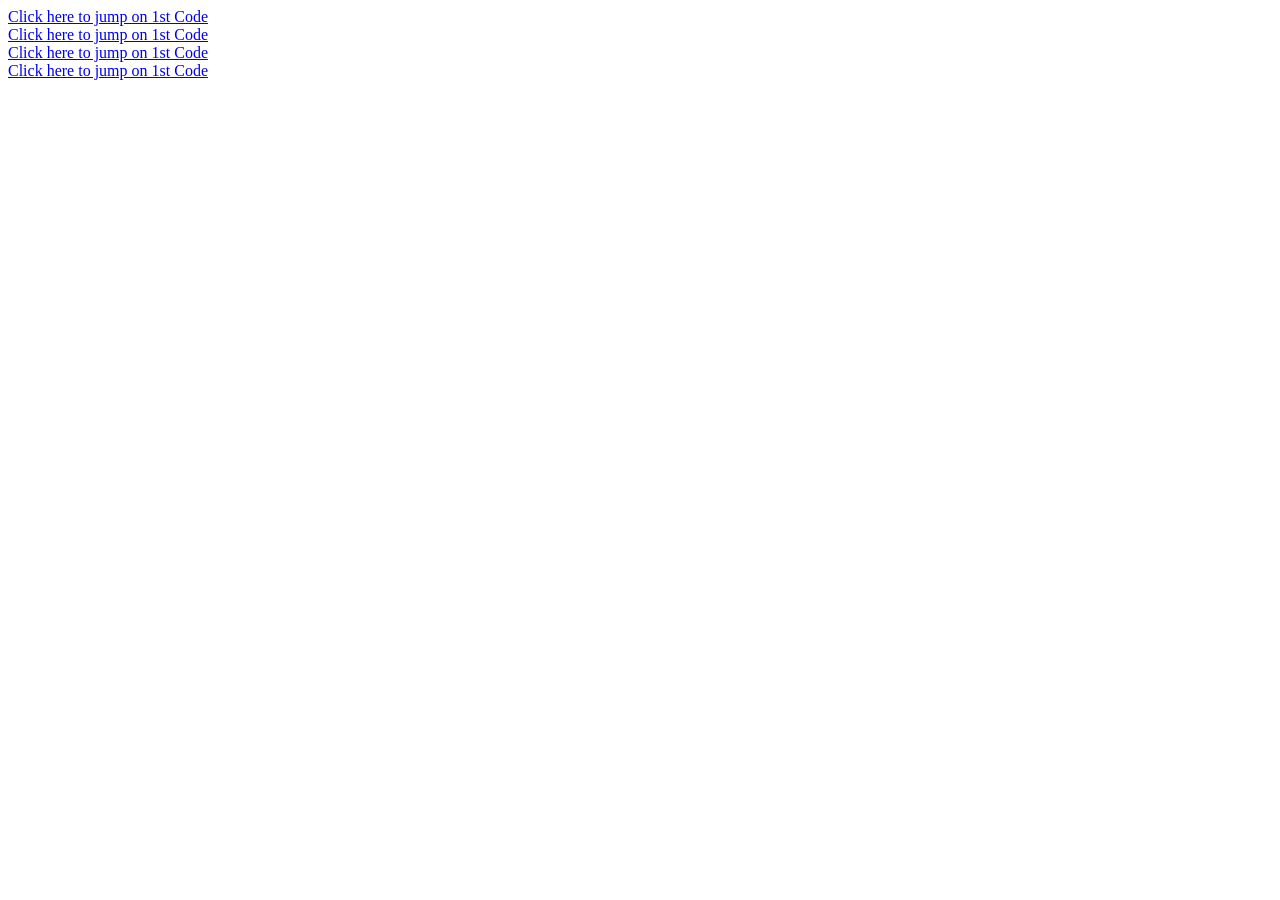
<file: index.html>
<!DOCTYPE html>
<html lang="en">
<head>
    <meta charset="UTF-8">
    <meta name="viewport" content="width=device-width, initial-scale=1.0">
    <title>HTML - Projects</title>
</head>
<body>
    
    <a href="1st_code.html"> Click here to jump on 1st Code </a> <br>
    <a href="2nd_code_ranking.html"> Click here to jump on 1st Code </a> <br>
    <a href="3rd_List_Element.html"> Click here to jump on 1st Code </a> <br>
    <a href="4th_Nesting_etc.html"> Click here to jump on 1st Code </a> <br>


</body>
</html>
</file>
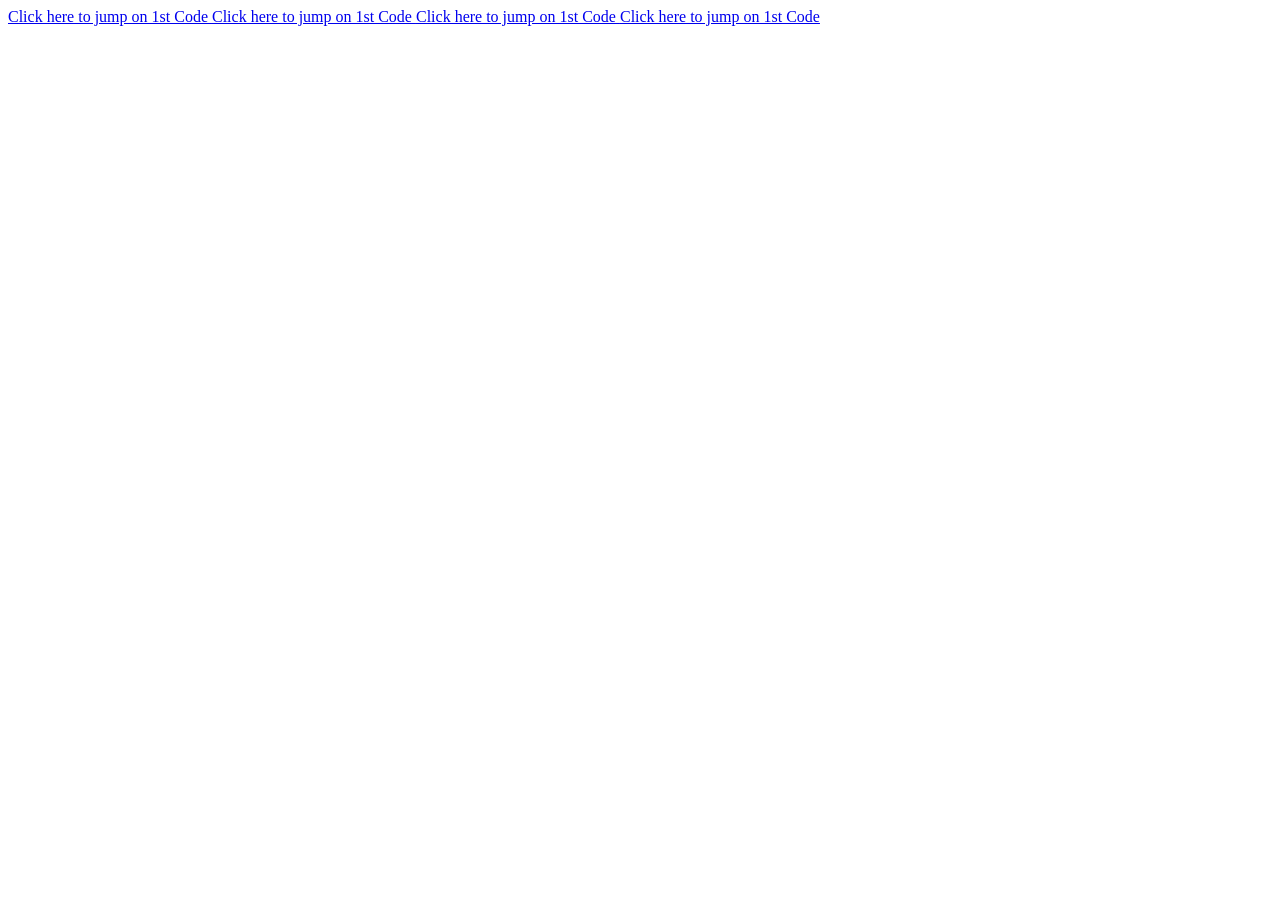
<file: .github/workflows/index.html>
<!DOCTYPE html>
<html lang="en">
<head>
    <meta charset="UTF-8">
    <meta name="viewport" content="width=device-width, initial-scale=1.0">
    <title>HTML - Projects</title>
</head>
<body>
    
    <a href="1st_code.html"> Click here to jump on 1st Code </a>
    <a href="2nd_code_ranking.html"> Click here to jump on 1st Code </a>
    <a href="3rd_List_Element.html"> Click here to jump on 1st Code </a>
    <a href="4th_Nesting_etc.html"> Click here to jump on 1st Code </a>


</body>
</html>
</file>
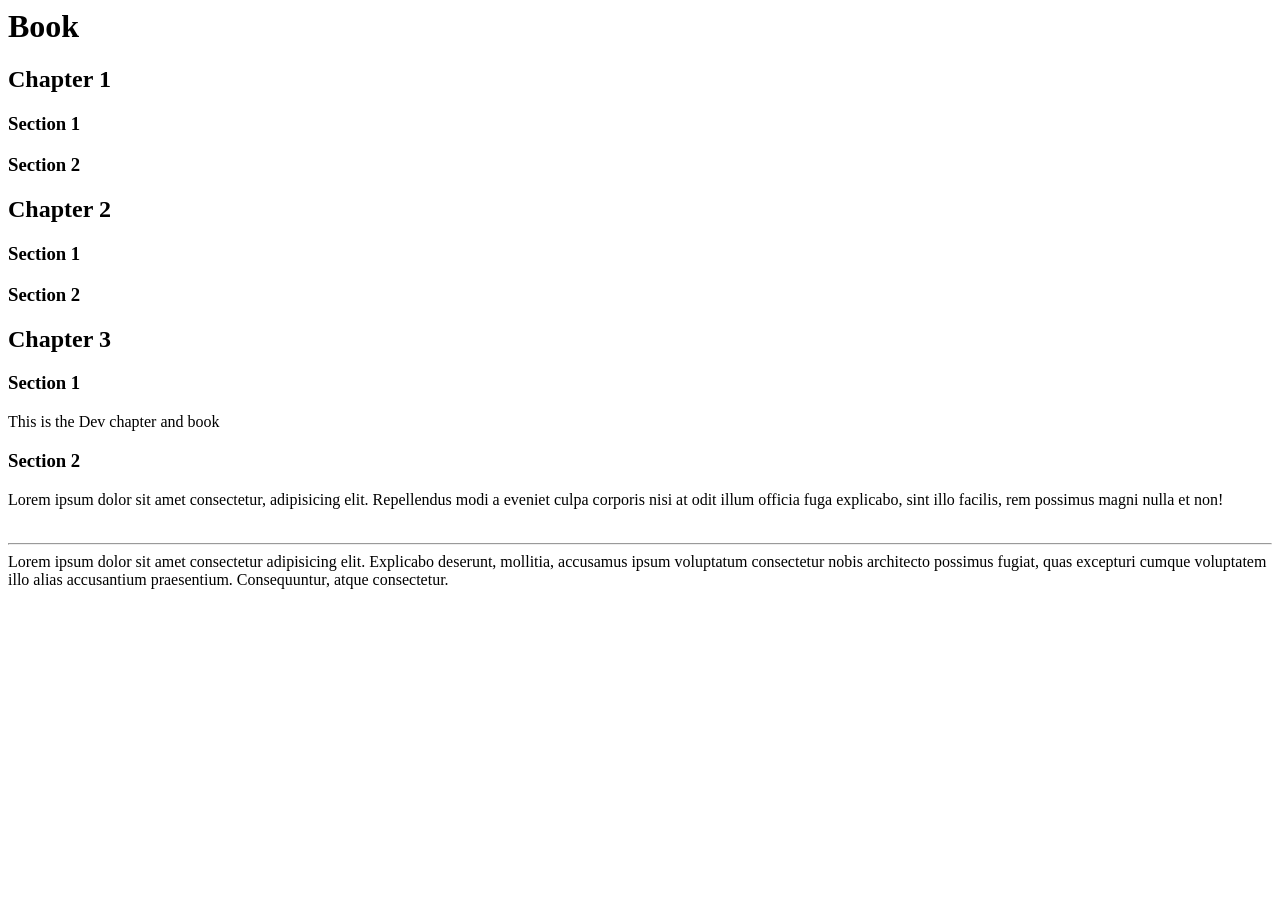
<file: 1st_code.html>
<html>

<body>

<h1> Book </h1>

<h2> Chapter 1 </h2>

<h3> Section 1 </h3>
<h3> Section 2 </h3>



<h2> Chapter 2 </h2>

<h3> Section 1 </h3>
<h3> Section 2 </h3>

<h2> Chapter 3 </h2>

<h3> Section 1 </h3>

<p> This is the Dev chapter and book </p>

<h3> Section 2 </h3>

<p>
    
Lorem ipsum dolor sit amet consectetur, adipisicing elit. Repellendus modi a eveniet culpa corporis nisi at odit illum officia fuga explicabo, sint illo facilis, rem possimus magni nulla et non!
<br> 
<br> 
<hr>

Lorem ipsum dolor sit amet consectetur adipisicing elit. Explicabo deserunt, mollitia, accusamus ipsum voluptatum consectetur nobis architecto possimus fugiat, quas excepturi cumque voluptatem illo alias accusantium praesentium. Consequuntur, atque consectetur.

</p>


</body>


</html>
</file>
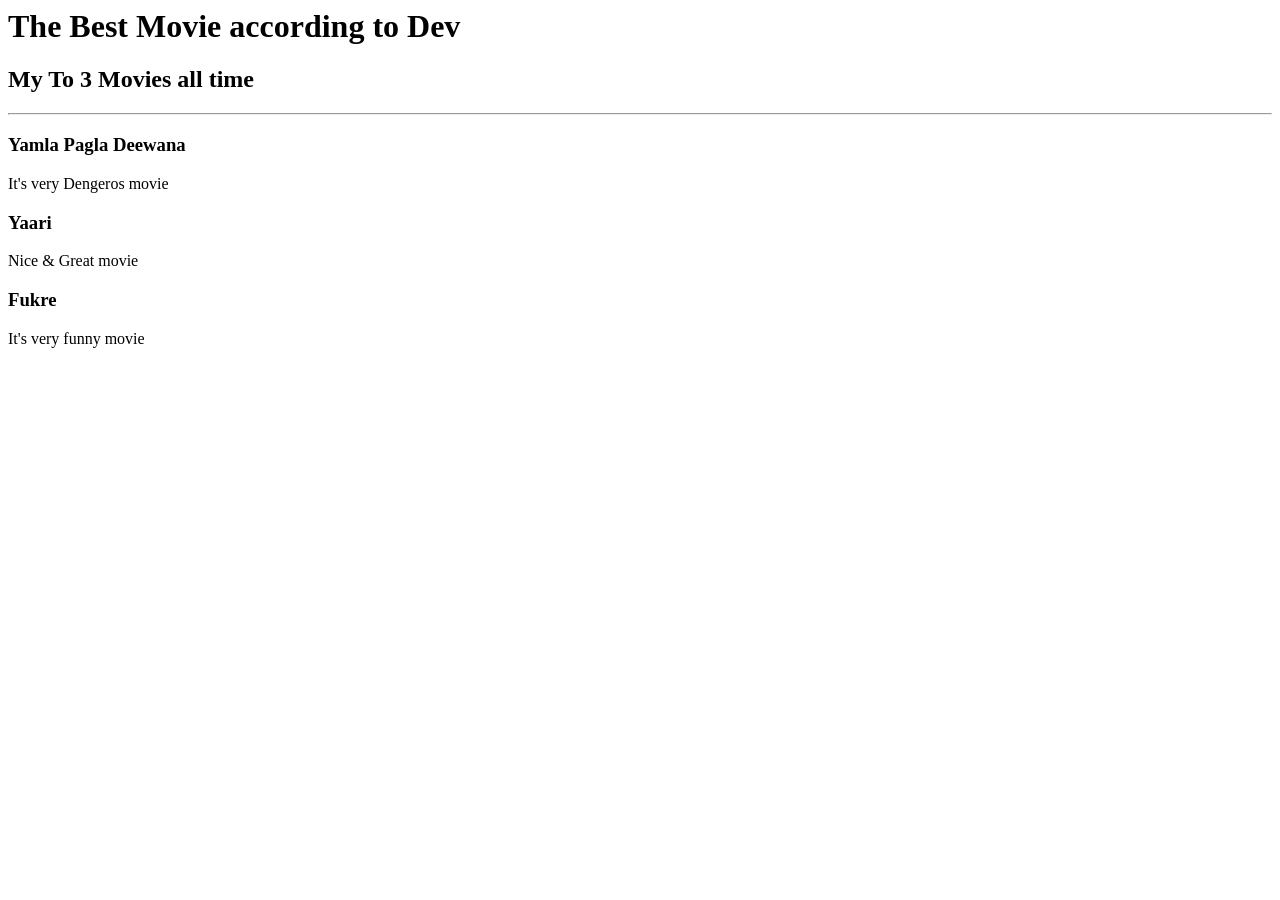
<file: 2nd_code_ranking.html>
<html>
<body>
<h1> The Best Movie according to Dev</h1>
<h2> My To 3 Movies all time  </h2>
<hr>
<h3> Yamla Pagla Deewana</h3>
<p> It's very Dengeros movie  </p>

<h3> Yaari </h3>
<p> Nice & Great movie  </p>

<h3> Fukre </h3>
<p> It's very funny movie  </p>

</body>




</html>
</file>
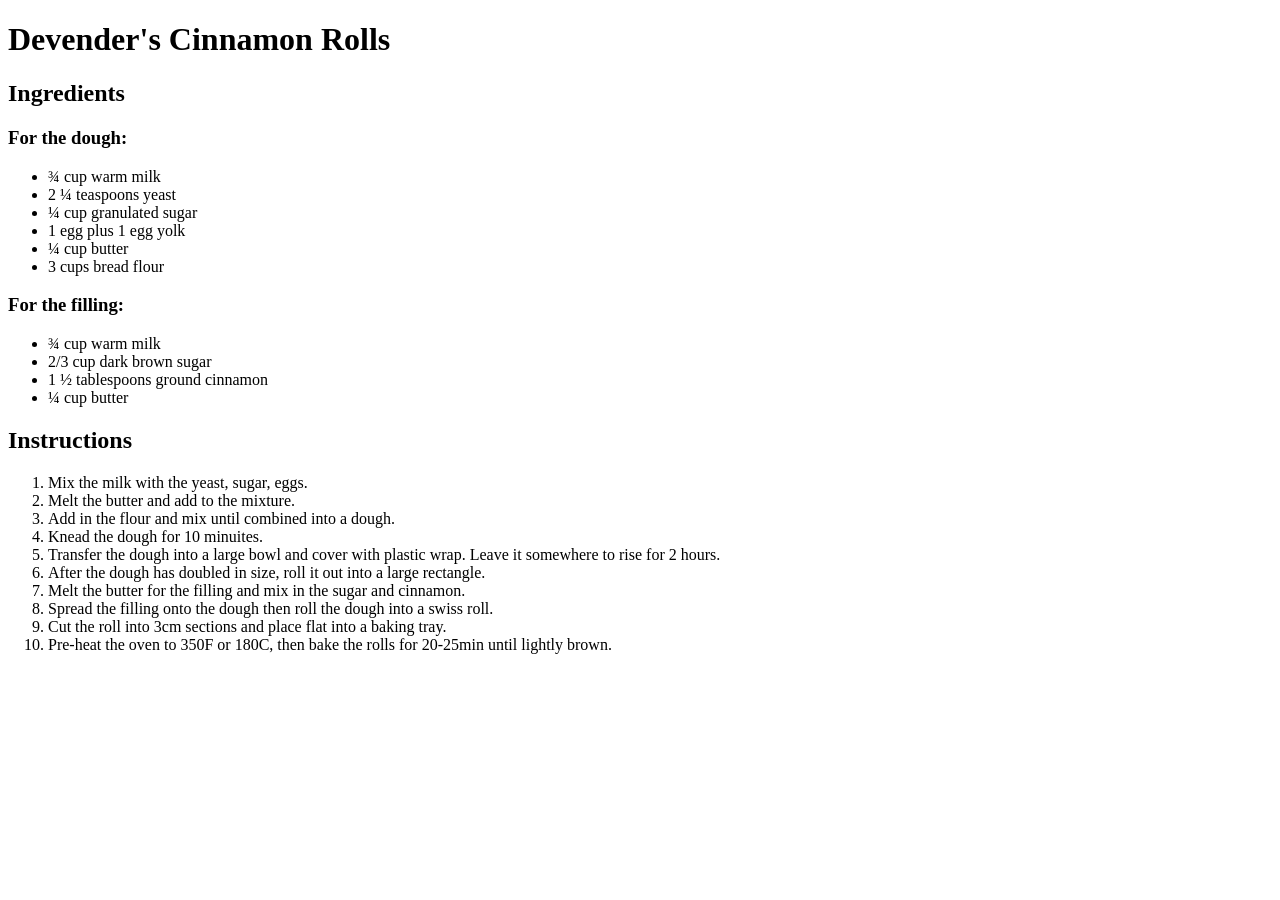
<file: 3rd_List_Element.html>
<!DOCTYPE html>
<html> 

<body>
    <h1>Devender's Cinnamon Rolls</h1>
    <h2> Ingredients    </h2>
    <h3> For the dough: </h3>
    <ul>
        
<li> ¾ cup warm milk </li>
<li> 2 ¼ teaspoons yeast </li>
<li> ¼ cup granulated sugar </li>
<li> 1 egg plus 1 egg yolk </li>
<li> ¼ cup butter </li>
<li> 3 cups bread flour </li>

    </ul>

    <h3> For the filling: </h3>

    <ul>
        
<li> ¾ cup warm milk </li>
<li> 2/3 cup dark brown sugar </li>
<li> 1 ½ tablespoons ground cinnamon </li>
<li> ¼ cup butter </li>

    </ul>

    <h2> Instructions </h2>

    <ol> 
<li>Mix the milk with the yeast, sugar, eggs.</li>
<li>Melt the butter and add to the mixture.</li>
<li> Add in the flour and mix until combined into a dough.</li>
<li>Knead the dough for 10 minuites. </li>
<li>Transfer the dough into a large bowl and cover with plastic wrap. Leave it somewhere to rise for 2 hours.</li>
<li>After the dough has doubled in size, roll it out into a large rectangle. </li>
<li>Melt the butter for the filling and mix in the sugar and cinnamon.</li>
<li>Spread the filling onto the dough then roll the dough into a swiss roll. </li>
<li>Cut the roll into 3cm sections and place flat into a baking tray.</li>
<li>Pre-heat the oven to 350F or 180C, then bake the rolls for 20-25min until lightly brown. </li>

</ol>

</html>
</file>
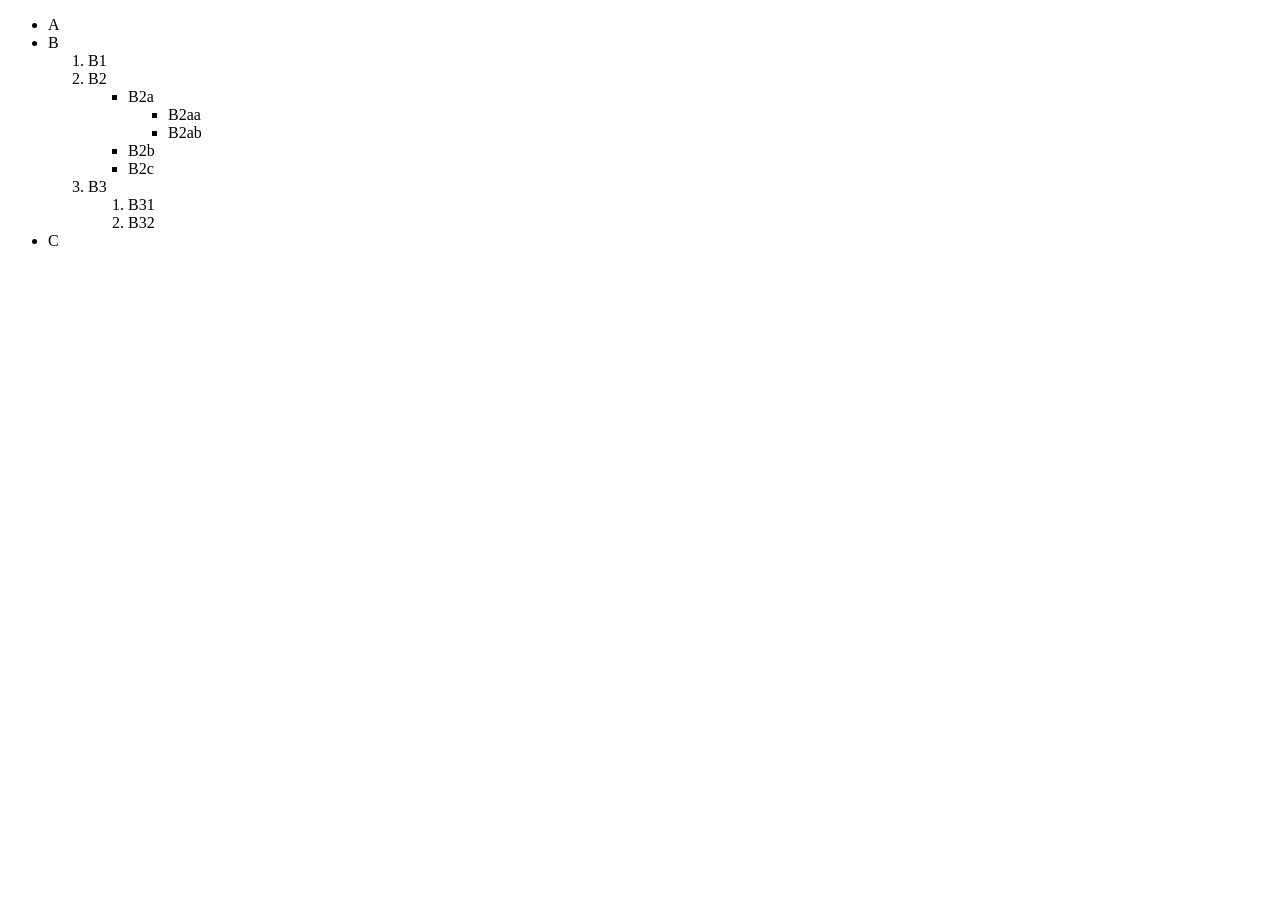
<file: 4th_Nesting_etc.html>
<!DOCTYPE html>
<html>
<body>
<ul>
<li> A</li>
<li> B </li>

<ol> 

<li> B1</li>
<li>B2</li>

<ul>
    <li>B2a</li>
    <ul>
    <li>B2aa</li>
    <li>B2ab</li>
</ul>
  <li>B2b</li>
  <li>B2c</li>

</ul>

<li>B3</li>
<ol>
<li> B31 </li>
<li> B32 </li>

</ol> </ol>

<li> C </li>

</ul>

</body>

</html>
</file>
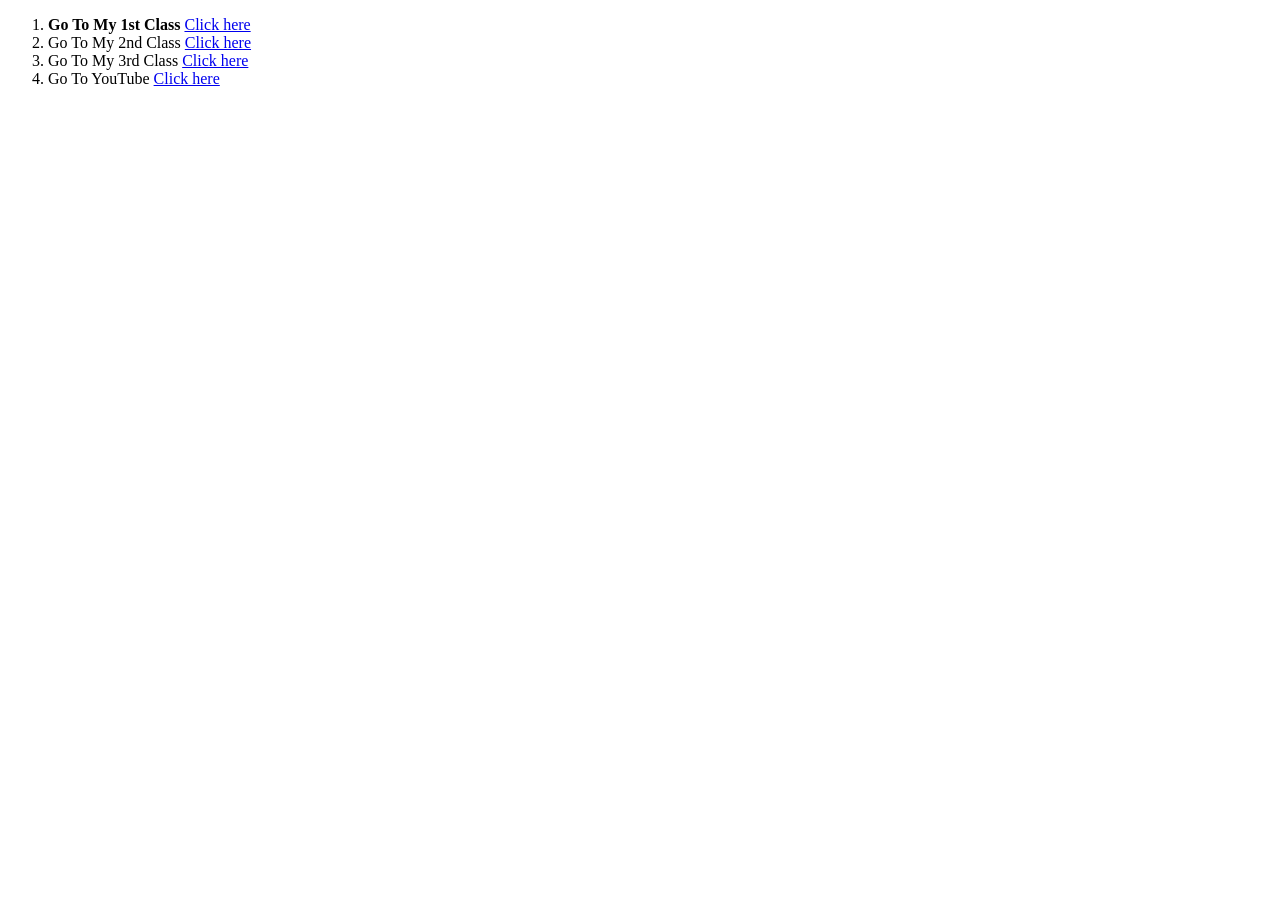
<file: 5th_Link-code.html>
<!DOCTYPE html>
<html>
    <body>  
        <ol>
            <li> <b> Go To My 1st Class </b> <a href="1st_code.html">Click here</a></li>
            <li>Go To My 2nd Class  <a href="2nd_code_ranking.html">Click here</a></li>
            <li>Go To My 3rd Class  <a href="3rd_List_Element.html">Click here</a></li> 
            <li>Go To YouTube  <a href="https://www.youtube.com/" target="_blank">Click here</a></li>
        </ol>
    </body>
</html>
</file>
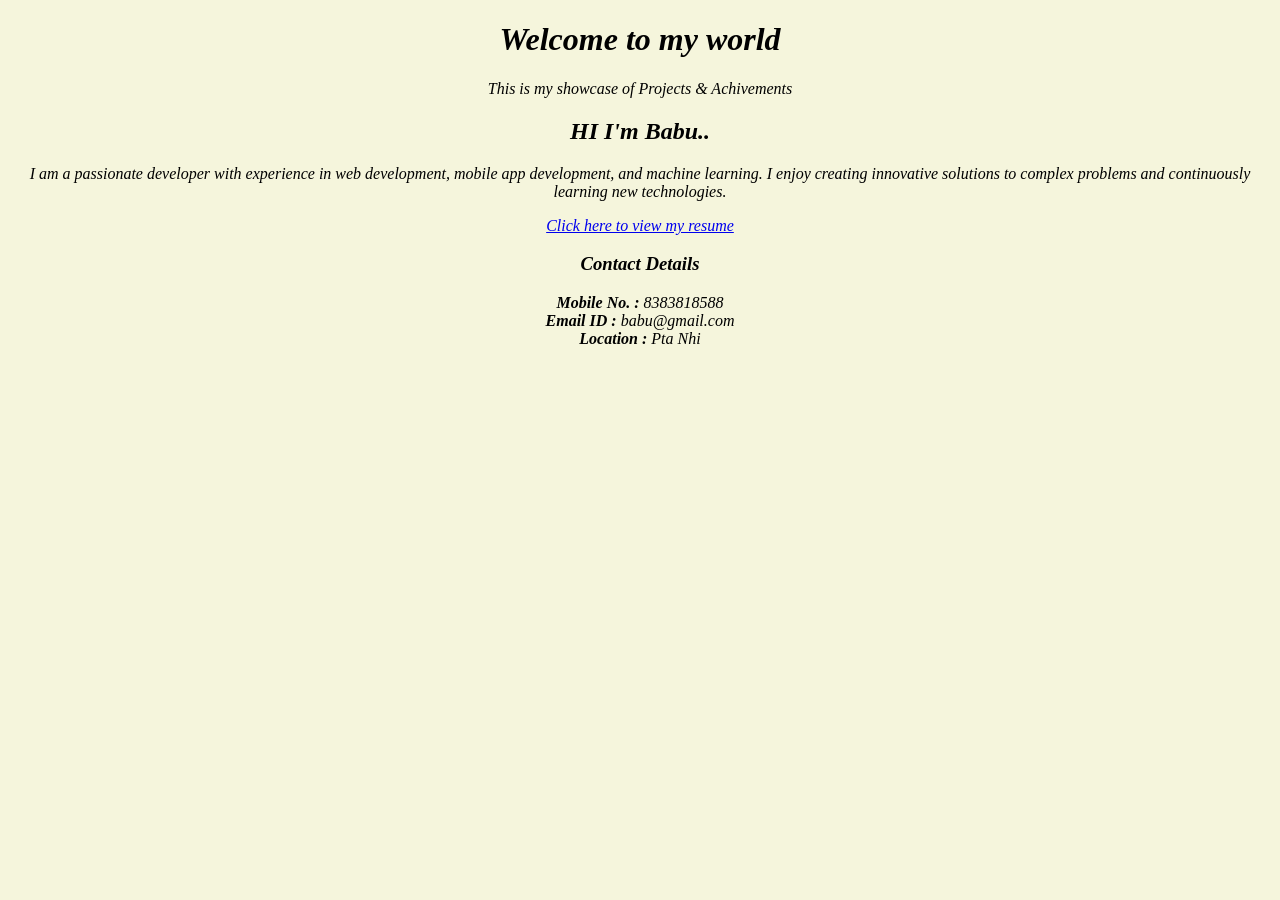
<file: 9th_MyPortfolio.html>
<!DOCTYPE html>
<html lang="en">
<head>
    <meta charset="UTF-8">
    <meta name="viewport" content="width=device-width, initial-scale=1.0">
    <title>Devender - Portfolio</title>

    <link rel="stylesheet" href="Resume.css">

</head>
<body>

    <h1> Welcome to my world </h1>
    <p> This is my showcase of Projects & Achivements </p>

    <h2>HI I'm Babu..</h2>

    <p>
        I am a passionate developer with experience in web development, mobile app development,
        and machine learning. I enjoy creating innovative solutions to complex problems and
        continuously learning new technologies.
    </p>

    <a href="Resume.html" target="_blank"> Click here to view my resume </a>

    <h3>Contact Details</h3>

<b> Mobile No. : </b> 8383818588 <br>
<b> Email ID : </b> babu@gmail.com <br>
<b> Location : </b> Pta Nhi

</body>
</html>
</file>
<file: Resume.css>
body {
    text-align: center;
    background-color: beige;
    font-style: italic;
}
</file>
